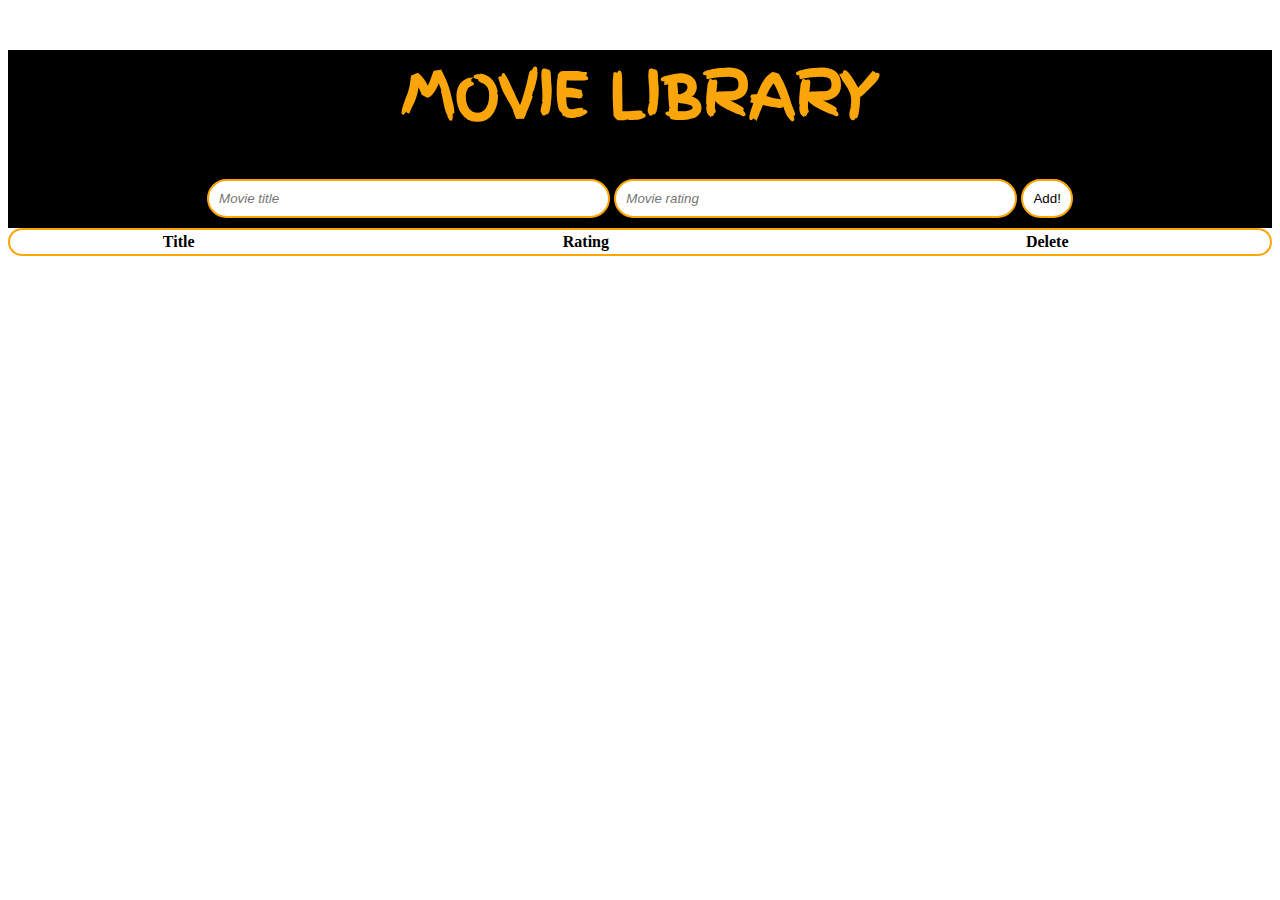
<file: movies-app/index.html>
<!DOCTYPE html>
<html lang="en">
	<head>
		<meta charset="UTF-8" />
		<meta name="viewport" content="width=device-width, initial-scale=1.0" />
		<title>Document</title>
		<link rel="preconnect" href="https://fonts.gstatic.com">
<link href="https://fonts.googleapis.com/css2?family=Merriweather:wght@300&display=swap" rel="stylesheet">
		<link rel="preconnect" href="https://fonts.gstatic.com">
<link href="https://fonts.googleapis.com/css2?family=Finger+Paint&display=swap" rel="stylesheet">
<link rel="stylesheet" href="https://use.fontawesome.com/releases/v5.15.1/css/all.css" integrity="sha384-vp86vTRFVJgpjF9jiIGPEEqYqlDwgyBgEF109VFjmqGmIY/Y4HV4d3Gp2irVfcrp" crossorigin="anonymous">
		<link href="app.css" rel='stylesheet' />
	</head>
	<body>
		<div id="animation">
			<h1>Movie Library</h1>
			<form class="form-inline justify-content-center" id="new-movie-form">
				<input type="text" required id="title" class="form-control mx-sm-3" placeholder="Movie title">
				<input type="number" required  min="0" max="10" id="rating" class="form-control mx-sm-3" placeholder="Movie rating">
				<button type="submit" id='submit' class="btn btn-primary form-control mx-sm-3">Add!</button>
			</form>
		  </div>

		  <table class="table table-striped table-hover">
			<thead class="thead-light">
			  <tr>
				<th scope="col">Title <i id="title" class="fas fa-sort-down"></i></th>
		
				<th scope="col">Rating <i id="rating" class="fas fa-sort-down"></i></th>
				<th scope="col">Delete </i></th>
			  </tr>
			</thead>
			<tbody id="movie-table-body">
			  
			</tbody>
		  </table>
		
		<script src="http://code.jquery.com/jquery-3.5.1.min.js" integrity="sha256-9/aliU8dGd2tb6OSsuzixeV4y/faTqgFtohetphbbj0=" crossorigin="anonymous"></script>
		<script src="app.js"></script>
	</body>
</html>
</file>
<file: movies-app/app.css>
body {
	background: url('https://images.unsplash.com/photo-1524985069026-dd778a71c7b4?ixid=MXwxMjA3fDB8MHxwaG90by1wYWdlfHx8fGVufDB8fHw%3D&ixlib=rb-1.2.1&auto=format&fit=crop&w=1351&q=80');
	background-size: cover;
	text-align: center;
	font-family: 'Crimson Text', serif;
}
/* title animation */
#animation {
	margin-top: 50px;
	color: rgba(250, 166, 11, 1);
	background-color: black;
}

#animation h1 {
	text-transform: uppercase;
	display: block;
	font-family: 'Finger Paint', cursive;
}
h1 {
	font-size: 60px;
	animation: text 3s 1;
}

@keyframes text {
	0% {
		color: #000;
	}
	50% {
		letter-spacing: 25px;
	}
	100% {
		letter-spacing: 0px;
	}
}

/* input line with rate us button */
#new-movie-form input {
	border: 2px solid orange;
	border-radius: 20px;
	padding: 10px;
	background-color: white;
	width: 30%;
	margin-bottom: 10px;
}

::placeholder {
	font-style: italic;
}
#new-movie-form input:focus {
	outline: none;
}

#submit {
	background-color: white;
	color: black;
	border: 2px solid orange;
	border-radius: 20px;
	padding: 10px;
}
#submit:hover {
	background-color: rgba(250, 166, 11, 1);
	color: white;
}

table {
	background-color: white;
	color: black;
	border: 2px solid orange;
	border-radius: 20px;
	width: 100%;
}

.btn.btn-danger {
	background-color: white;
	color: black;
	border: 2px solid orange;
	border-radius: 20px;
	padding: 10px;
}

.btn.btn-danger:hover {
	background-color: rgba(250, 166, 11, 1);
	color: white;
}
</file>
